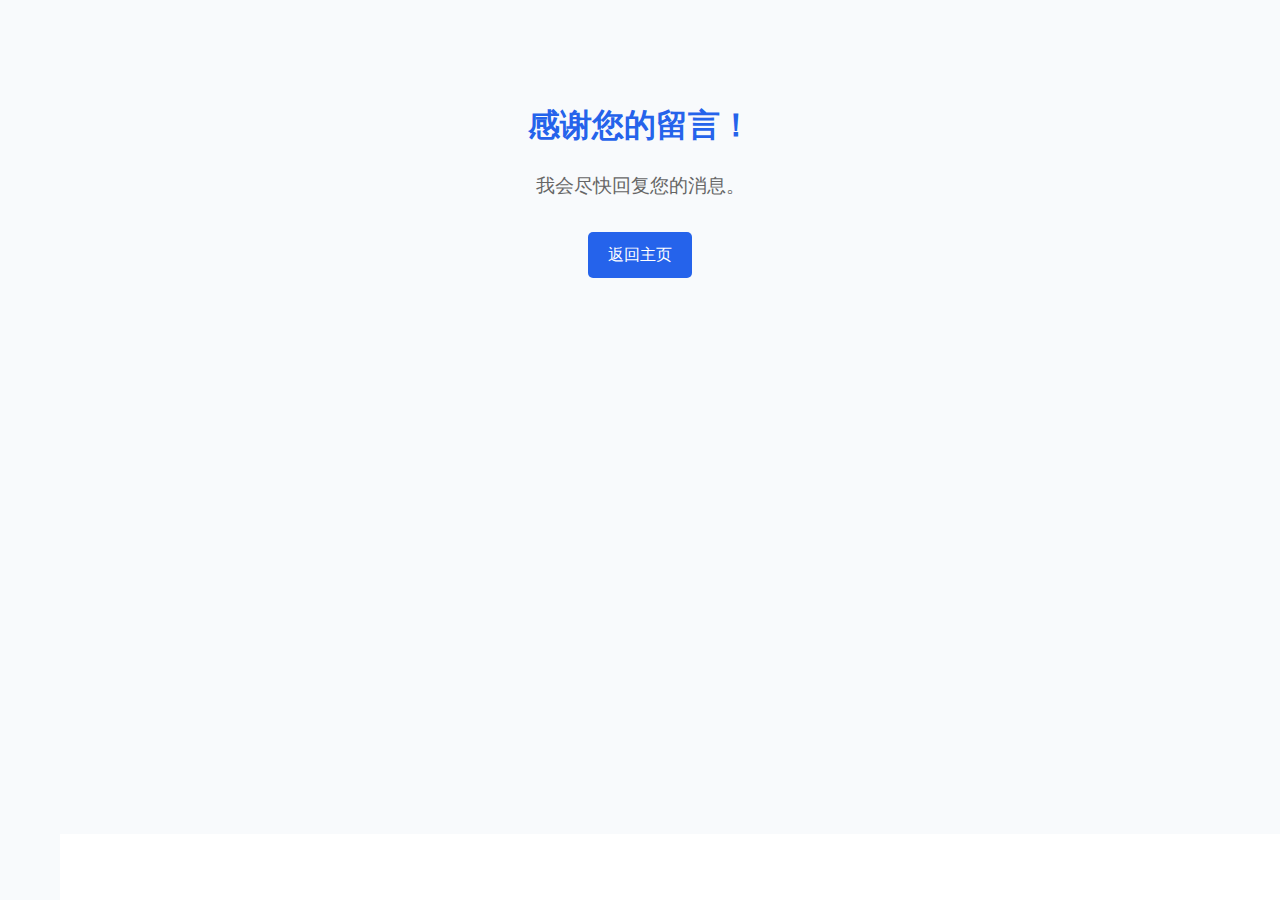
<file: thanks.html>
<!DOCTYPE html>
<html lang="zh">
<head>
    <meta charset="UTF-8">
    <meta name="viewport" content="width=device-width, initial-scale=1.0">
    <title>感谢您的留言 - Forest的个人网站</title>
    <link rel="stylesheet" href="css/styles.css">
</head>
<body>
    <div class="container">
        <div class="thanks-message" style="text-align: center; padding: 100px 20px; max-width: 600px; margin: 0 auto;">
            <h1 style="color: var(--primary-color); margin-bottom: 20px;">感谢您的留言！</h1>
            <p style="font-size: 1.2em; color: #666; margin-bottom: 30px;">我会尽快回复您的消息。</p>
            <a href="index.html" class="btn" style="display: inline-block; padding: 10px 20px; background: var(--primary-color); color: white; text-decoration: none; border-radius: 5px;">返回主页</a>
        </div>
        <footer style="text-align: center; padding: 20px 0; position: fixed; bottom: 0; width: 100%; background: white;">
            <p>&copy; 2024 Forest. 保留所有权利。</p>
        </footer>
    </div>
</body>
</html>
</file>
<file: css/styles.css>
/* 重置和基础样式 */
* {
    margin: 0;
    padding: 0;
    box-sizing: border-box;
}

/* 全局变量定义：颜色主题 */
:root {
    --primary-color: #2563eb;    /* 更现代的蓝色 */
    --secondary-color: #10b981;  /* 清新的绿色 */
    --accent-color: #f59e0b;     /* 点缀色：温暖的橙色 */
    --text-color: #1f2937;       /* 更柔和的文字色 */
    --background-color: #f8fafc;  /* 更柔和的背景色 */
    --card-bg: #ffffff;          /* 卡片背景色 */
    --shadow: 0 4px 6px -1px rgba(0, 0, 0, 0.1);  /* 统一的阴影效果 */
}

/* 全局样式调整 */
body {
    margin: 0;
    padding: 0;
    font-family: 'Noto Sans SC', 'Inter', sans-serif;
    line-height: 1.6;
    color: var(--text-color);
    background-color: var(--background-color);
    overflow-x: hidden;
}

/* 基础页面样式 */
body {
    font-family: 'Noto Sans SC', 'Inter', sans-serif;  /* 优先使用中文字体 */
    line-height: 1.6;
    color: var(--text-color);
    background-color: var(--background-color);
}

/* 内容容器样式 */
.container {
    max-width: 1200px;
    margin: 0 auto;
    padding: 0 20px;
}

/* 导航栏布局 */
nav {
    display: flex;
    justify-content: space-between;
    align-items: center;
    padding: 0.8rem 2rem;
    background-color: rgba(255, 255, 255, 0.98);
    box-shadow: 0 4px 15px rgba(0, 0, 0, 0.1);
    backdrop-filter: blur(10px);
    border-radius: 0 0 25px 25px;
    margin: 0 15px;
    position: fixed;
    top: 0;
    left: 0;
    right: 0;
    z-index: 1000;
}

.logo {
    font-size: 1.8rem;
    font-weight: 700;
    color: var(--primary-color);
    padding: 8px 16px;
    border-radius: 15px;
    transition: all 0.3s ease;
}

.logo:hover {
    background-color: rgba(37, 99, 235, 0.1);
}

nav ul {
    display: flex;
    gap: 2rem;
    margin: 0 2rem;
    padding: 0;
    list-style: none;
}

nav ul li {
    margin-left: 30px;
}

nav ul li a {
    text-decoration: none;
    color: var(--text-color);
    font-weight: 500;
    padding: 8px 16px;
    border-radius: 20px;
    transition: all 0.3s ease;
}

nav ul li a:hover {
    color: var(--primary-color);
    background-color: rgba(37, 99, 235, 0.1);
}

/* 音乐播放器样式 */
.music-player {
    display: flex;
    align-items: center;
    gap: 1.5rem;
    padding: 0.5rem 1rem;
    background: rgba(255, 255, 255, 0.95);
    border-radius: 30px;
    box-shadow: 0 2px 5px rgba(0,0,0,0.1);
}

.player-controls {
    display: flex;
    gap: 1rem;
    align-items: center;
}

.player-controls i {
    font-size: 1.2rem;
    cursor: pointer;
    color: var(--primary-color);
    width: 30px;
    height: 30px;
    display: flex;
    align-items: center;
    justify-content: center;
    transition: color 0.3s ease;
}

.player-controls i:hover {
    color: var(--secondary-color);
}

.song-info {
    display: flex;
    flex-direction: column;
    min-width: 200px;
}

.song-name {
    font-size: 0.9rem;
    color: var(--text-color);
    margin-bottom: 0.3rem;
    white-space: nowrap;
    overflow: hidden;
    text-overflow: ellipsis;
}

.progress-container {
    width: 100%;
}

.progress-bar {
    width: 100%;
    height: 4px;
    background: rgba(0, 0, 0, 0.1);
    border-radius: 2px;
    cursor: pointer;
    position: relative;
    overflow: hidden;
}

.progress {
    width: 0%;
    height: 100%;
    background: var(--primary-color);
    border-radius: 2px;
    transition: width 0.1s linear;
}

.time-info {
    display: flex;
    justify-content: space-between;
    font-size: 0.8rem;
    color: var(--text-color);
    margin-top: 0.2rem;
}

.volume-control {
    display: flex;
    align-items: center;
    gap: 0.5rem;
}

.volume-control i {
    color: var(--primary-color);
    cursor: pointer;
    font-size: 1.1rem;
}

#volume-slider {
    width: 80px;
    height: 4px;
    -webkit-appearance: none;
    background: rgba(0, 0, 0, 0.1);
    border-radius: 2px;
    cursor: pointer;
}

#volume-slider::-webkit-slider-thumb {
    -webkit-appearance: none;
    width: 12px;
    height: 12px;
    background: var(--primary-color);
    border-radius: 50%;
    cursor: pointer;
}

/* 响应式调整 */
@media (max-width: 768px) {
    .music-player {
        position: fixed;
        bottom: 0;
        left: 0;
        right: 0;
        border-radius: 0;
        background: white;
        padding: 0.8rem;
        box-shadow: 0 -2px 10px rgba(0,0,0,0.1);
    }

    .song-info {
        min-width: 120px;
    }

    .volume-control {
        display: none;
    }
}

/* 首页欢迎区域样式 */
.hero {
    display: flex;
    align-items: center;
    justify-content: center;
    min-height: 80vh;
    text-align: center;
    padding-top: 120px;
    background: linear-gradient(-45deg, #ee7752, #e73c7e, #23a6d5, #23d5ab);
    background-size: 400% 400%;
    animation: gradientBG 15s ease infinite;
    color: white;
}

.hero-content h1 {
    font-size: 3.5rem;
    margin-bottom: 20px;
    animation: fadeInUp 1s ease-out;
}

/* 姓名高亮效果 */
.name-highlight {
    color: var(--primary-color);
}

/* 副标题样式 */
.subtitle {
    font-size: 1.5rem;
    color: #666;
    margin-bottom: 30px;
    min-height: 1.6em;
    position: relative;
}

.subtitle::after {
    content: '|';
    position: absolute;
    right: -8px;
    animation: blink 0.7s infinite;
}

@keyframes blink {
    0%, 100% { opacity: 1; }
    50% { opacity: 0; }
}

/* 社交媒体链接样式 */
.social-links {
    display: flex;
    justify-content: center;
    gap: 20px;
}

.social-links a {
    color: var(--text-color);
    font-size: 1.8rem;
    transition: all 0.3s ease;
}

.social-links a:hover {
    transform: translateY(-5px);
    color: var(--primary-color);
}

/* 关于我区域样式 */
.about {
    background-color: white;
    padding: 80px 0;
    text-align: center;
}

.about h2 {
    margin-bottom: 40px;
    font-size: 2.5rem;
}

/* 关于我内容布局 */
.about-content {
    display: flex;
    justify-content: center;
    gap: 50px;
}

.about-content img {
    animation: pulse 3s ease infinite;
}

.about-text {
    max-width: 600px;
    text-align: left;
}

/* 技术栈样式 */
.skills {
    flex: 1;
    padding: 20px;
    background: white;
    border-radius: 10px;
    box-shadow: 0 2px 10px rgba(0, 0, 0, 0.1);
}

.skills h3 {
    margin-bottom: 20px;
    color: var(--primary-color);
    font-size: 1.5em;
}

.skills ul {
    list-style: none;
    display: grid;
    grid-template-columns: repeat(auto-fill, minmax(120px, 1fr));
    gap: 15px;
    padding: 0;
}

.skills ul li {
    background: linear-gradient(135deg, var(--primary-color), var(--secondary-color));
    color: white;
    padding: 10px 15px;
    border-radius: 20px;
    text-align: center;
    font-size: 0.9em;
    transition: all 0.3s ease;
    opacity: 0;
    transform: translateY(20px);
    animation: fadeInUp 0.5s ease forwards;
    animation-delay: calc(var(--animation-order) * 0.1s);
}

.skills ul li:hover {
    transform: translateY(-5px);
    box-shadow: 0 5px 15px rgba(0, 0, 0, 0.2);
}

/* 技能列表样式 */
.skills h3 {
    margin-bottom: 20px;
}

.skills ul {
    display: flex;
    flex-wrap: wrap;
    justify-content: center;
    gap: 15px;
    list-style: none;
}

.skills ul li {
    background-color: var(--background-color);
    padding: 10px 15px;
    border-radius: 5px;
    font-weight: 500;
    opacity: 0;
    transform: translateY(20px);
    transition: all 0.3s ease-out;
}

.skills ul li.visible {
    opacity: 1;
    transform: translateY(0);
}

/* 项目展示区域样式 */
.projects {
    padding: 80px 0;
    background-color: var(--background-color);
}

.projects h2 {
    text-align: center;
    margin-bottom: 50px;
    font-size: 2.5rem;
}

/* 项目网格布局 */
.project-grid {
    display: grid;
    grid-template-columns: repeat(3, 1fr);
    gap: 30px;
}

/* 项目卡片样式 */
.project-card {
    background: var(--card-bg);
    border-radius: 16px;
    padding: 2rem;
    box-shadow: var(--shadow);
    transition: all 0.3s ease;
    border: 1px solid rgba(0, 0, 0, 0.05);
    animation: floatAnimation 6s ease-in-out infinite;
    animation-delay: calc(var(--animation-order) * 0.2s);
}

.project-card:hover {
    transform: translateY(-5px);
    box-shadow: 0 12px 20px -8px rgba(0, 0, 0, 0.15);
}

.project-card h3 {
    font-size: 1.5rem;
    margin-bottom: 1rem;
    color: var(--primary-color);
}

/* 项目链接按钮样式 */
.project-links {
    display: flex;
    justify-content: center;
    gap: 15px;
    margin-top: 20px;
}

.btn, .btn-outline {
    display: inline-block;
    padding: 10px 20px;
    text-decoration: none;
    border-radius: 5px;
    transition: all 0.3s ease;
    position: relative;
    overflow: hidden;
}

.btn {
    background-color: var(--primary-color);
    color: white;
}

.btn::after {
    content: '';
    position: absolute;
    top: 50%;
    left: 50%;
    width: 0;
    height: 0;
    background: rgba(255,255,255,0.2);
    border-radius: 50%;
    transform: translate(-50%, -50%);
    transition: width 0.3s ease, height 0.3s ease;
}

.btn:hover::after {
    width: 200px;
    height: 200px;
}

.btn-outline {
    border: 2px solid var(--primary-color);
    color: var(--primary-color);
}

/* 联系表单区域样式 */
.contact {
    padding: 80px 0;
    background-color: white;
    text-align: center;
}

.contact h2 {
    margin-bottom: 40px;
    font-size: 2.5rem;
}

/* 表单样式 */
.contact-form {
    max-width: 500px;
    margin: 0 auto;
    display: flex;
    flex-direction: column;
    gap: 20px;
}

/* 表单输入框样式 */
.contact-form input,
.contact-form textarea {
    padding: 15px;
    border: 1px solid #ddd;
    border-radius: 5px;
    font-size: 1rem;
}

.contact-form textarea {
    height: 150px;
    resize: vertical;
}

/* 页脚样式 */
footer {
    background-color: var(--text-color);
    color: white;
    text-align: center;
    padding: 20px 0;
}

/* 滚动进度条 */
.scroll-progress {
    position: fixed;
    top: 0;
    left: 0;
    width: 0%;
    height: 3px;
    background: var(--primary-color);
    z-index: 1000;
    transition: width 0.1s ease;
}

/* 动画效果定义 */
@keyframes fadeInUp {
    from {
        opacity: 0;
        transform: translateY(20px);
    }
    to {
        opacity: 1;
        transform: translateY(0);
    }
}

@keyframes slideInFromLeft {
    from {
        opacity: 0;
        transform: translateX(-100px);
    }
    to {
        opacity: 1;
        transform: translateX(0);
    }
}

@keyframes slideInFromRight {
    from {
        opacity: 0;
        transform: translateX(100px);
    }
    to {
        opacity: 1;
        transform: translateX(0);
    }
}

@keyframes bounce {
    0%, 20%, 50%, 80%, 100% {
        transform: translateY(0);
    }
    40% {
        transform: translateY(-30px);
    }
    60% {
        transform: translateY(-15px);
    }
}

@keyframes rotate {
    from {
        transform: rotate(0deg);
    }
    to {
        transform: rotate(360deg);
    }
}

@keyframes pulse {
    0% {
        transform: scale(1);
    }
    50% {
        transform: scale(1.05);
    }
    100% {
        transform: scale(1);
    }
}

/* 动画类 */
.fade-in-up {
    opacity: 0;
    transform: translateY(20px);
    transition: all 0.6s ease-out;
}

.fade-in-up.visible {
    opacity: 1;
    transform: translateY(0);
}

.slide-in-left {
    opacity: 0;
    transform: translateX(-100px);
    transition: all 0.6s ease-out;
}

.slide-in-left.visible {
    opacity: 1;
    transform: translateX(0);
}

.slide-in-right {
    opacity: 0;
    transform: translateX(100px);
    transition: all 0.6s ease-out;
}

.slide-in-right.visible {
    opacity: 1;
    transform: translateX(0);
}

.bounce {
    animation: bounce 2s ease infinite;
}

.rotate {
    animation: rotate 2s linear infinite;
}

.pulse {
    animation: pulse 2s ease infinite;
}

/* 响应式设计 */
@media screen and (max-width: 768px) {
    /* 在移动端将about区域改为单列布局 */
    .about-content {
        flex-direction: column;
    }

    /* 在移动端将项目网格改为单列 */
    .project-grid {
        grid-template-columns: 1fr;
    }

    /* 在移动端隐藏导航菜单（后续可添加汉堡菜单） */
    nav ul {
        display: none;
    }

    /* 响应式调整 */
    .music-player {
        position: fixed;
        bottom: 0;
        left: 0;
        right: 0;
        background: white;
        border-radius: 0;
        padding: 0.5rem;
        box-shadow: 0 -2px 10px rgba(0,0,0,0.1);
    }

    .song-info {
        min-width: 120px;
    }

    .volume-control {
        display: none;
    }
}

@keyframes fadeInUp {
    from {
        opacity: 0;
        transform: translateY(20px);
    }
    to {
        opacity: 1;
        transform: translateY(0);
    }
}

.fade-in {
    animation: fadeInUp 0.6s ease-out forwards;
}

/* 添加滚动显示动画 */
.scroll-reveal {
    opacity: 0;
    transform: translateY(30px);
    transition: all 0.6s ease-out;
}

.scroll-reveal.visible {
    opacity: 1;
    transform: translateY(0);
}

main {
    margin-top: 100px;  /* 增加顶部边距，确保内容不被导航栏遮挡 */
    padding-top: 20px;  /* 添加内边距使布局更加宽松 */
}

/* 每个section的顶部间距调整 */
section {
    padding-top: 80px;  /* 增加section的顶部内边距 */
    margin-top: -80px;  /* 抵消锚点定位的偏移 */
    scroll-margin-top: 100px;  /* 为锚点导航添加滚动边距 */
}

@keyframes floatAnimation {
    0% { transform: translateY(0px); }
    50% { transform: translateY(-15px); }
    100% { transform: translateY(0px); }
}

@keyframes gradientBG {
    0% { background-position: 0% 50%; }
    50% { background-position: 100% 50%; }
    100% { background-position: 0% 50%; }
}

@keyframes ripple {
    0% {
        box-shadow: 0 0 0 0 rgba(37, 99, 235, 0.2);
    }
    100% {
        box-shadow: 0 0 0 20px rgba(37, 99, 235, 0);
    }
}

.btn:hover {
    animation: ripple 1s cubic-bezier(0, 0, 0.2, 1) infinite;
}
</file>
